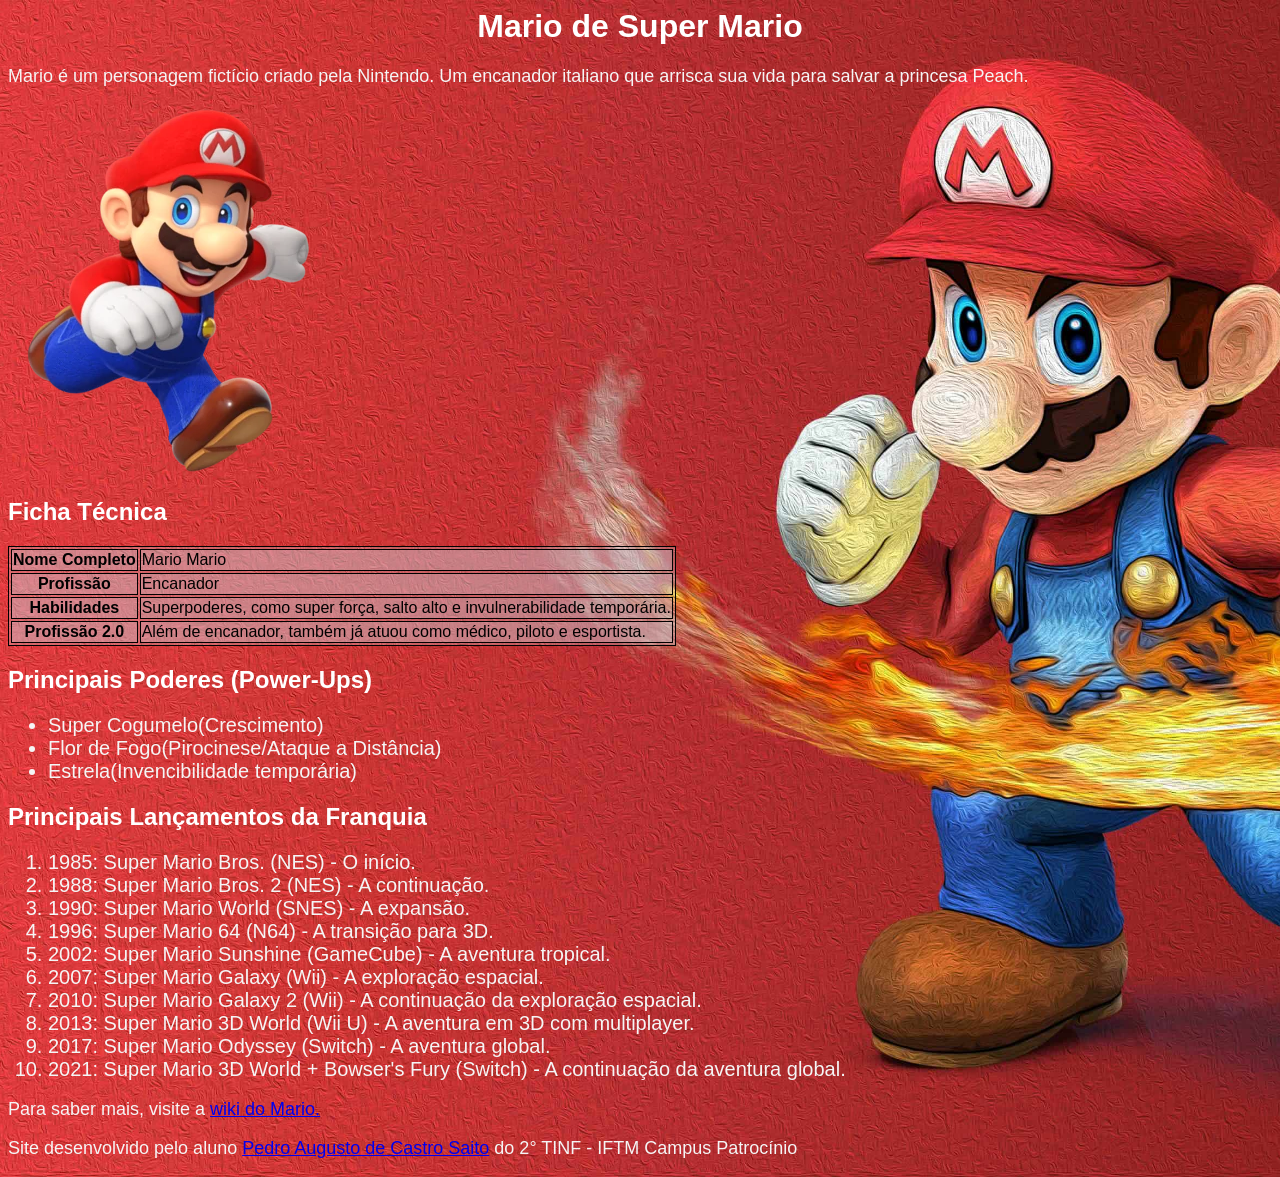
<file: index.html>
<html lang="pt-br">
<head>
    <meta charset="UTF-8">
    <meta name="viewport" content="width=device-width, initial-scale=1.0">
    <link rel="stylesheet" href="estilo.css">
    <title>Mario</title>
    <link rel="icon" type="image/x-icon" href="img/cogumelo.png">
</head>
<body>
    <div class="joao-saito-fez-isso">
    <div>
        <h1>Mario de Super Mario</h1>
        <p>Mario é um personagem fictício criado pela Nintendo. Um encanador italiano que arrisca sua vida para salvar a princesa Peach.</p>
        <div id="joao">
        <img  src="img/Mario.webp" alt="Imagem do Mario, de Super Mario Bros, Com sua boina vermelha, bigode e macacão azul.">
        </div>
    </div>

    <div>
        <h2>Ficha Técnica</h2>

<table>
    <tr>
        <th>Nome Completo</th>
        <td>Mario Mario</td>
    </tr>
    <tr>
        <th>Profissão</th>
        <td>Encanador</td>
    </tr>
    <tr>
        <th>Habilidades</th>
        <td>Superpoderes, como super força, salto alto e invulnerabilidade temporária.</td>
    </tr>
    <tr>
        <th>Profissão 2.0</th>
        <td>Além de encanador, também já atuou como médico, piloto e esportista.</td>
    </tr>
</table>
    </div>

    <div>
        <h2>Principais Poderes (Power-Ups)</h2>
    <ul>
        <li>Super Cogumelo(Crescimento)</li>
        <li>Flor de Fogo(Pirocinese/Ataque a Distância)</li>
        <li>Estrela(Invencibilidade temporária)</li>
    </ul>
    </div>

<div>
<h2>Principais Lançamentos da Franquia</h2>
    <ol>
            <li>1985: Super Mario Bros. (NES) - O início.</li>
            <li>1988: Super Mario Bros. 2 (NES) - A continuação.</li>
            <li>1990: Super Mario World (SNES) - A expansão.</li>
            <li>1996: Super Mario 64 (N64) - A transição para 3D.</li>
            <li>2002: Super Mario Sunshine (GameCube) - A aventura tropical.</li>
            <li>2007: Super Mario Galaxy (Wii) - A exploração espacial.</li>
            <li>2010: Super Mario Galaxy 2 (Wii) - A continuação da exploração espacial.</li>
            <li>2013: Super Mario 3D World (Wii U) - A aventura em 3D com multiplayer.</li>
            <li>2017: Super Mario Odyssey (Switch) - A aventura global.</li>
            <li>2021: Super Mario 3D World + Bowser's Fury (Switch) - A continuação da aventura global.</li>
        </ol>
</div>

<div>
<p>Para saber mais, visite a <a href="https://mario.fandom.com/wiki/Mario">wiki do Mario.</a></p>

<p>Site desenvolvido pelo aluno <a href="https://github.com/pacsaito">Pedro Augusto de Castro Saito</a> do 2° TINF - IFTM Campus Patrocínio</p>
</div>

</div>

</body>

</html>
</file>
<file: estilo.css>
body {
  background-image: url(img/fundo4.jpg);
  background-size: cover; /* A imagem cobre todo o elemento */
  background-repeat: no-repeat;
  background-position: center;
}

h1 {
  color: white;
  text-align: center;
}

h2 {
  color:white;
}

li {
  color:whitesmoke;
  font-size: 20px;
}

p{
  font-size: 18px;
  color:whitesmoke
}




body {
  font-family: Gamtext, sans-serif;
}

table, th, td {
  background-color: rgba(201, 212, 223, 0.267);
  border: 1px solid rgb(0, 0, 0);
}
</file>
